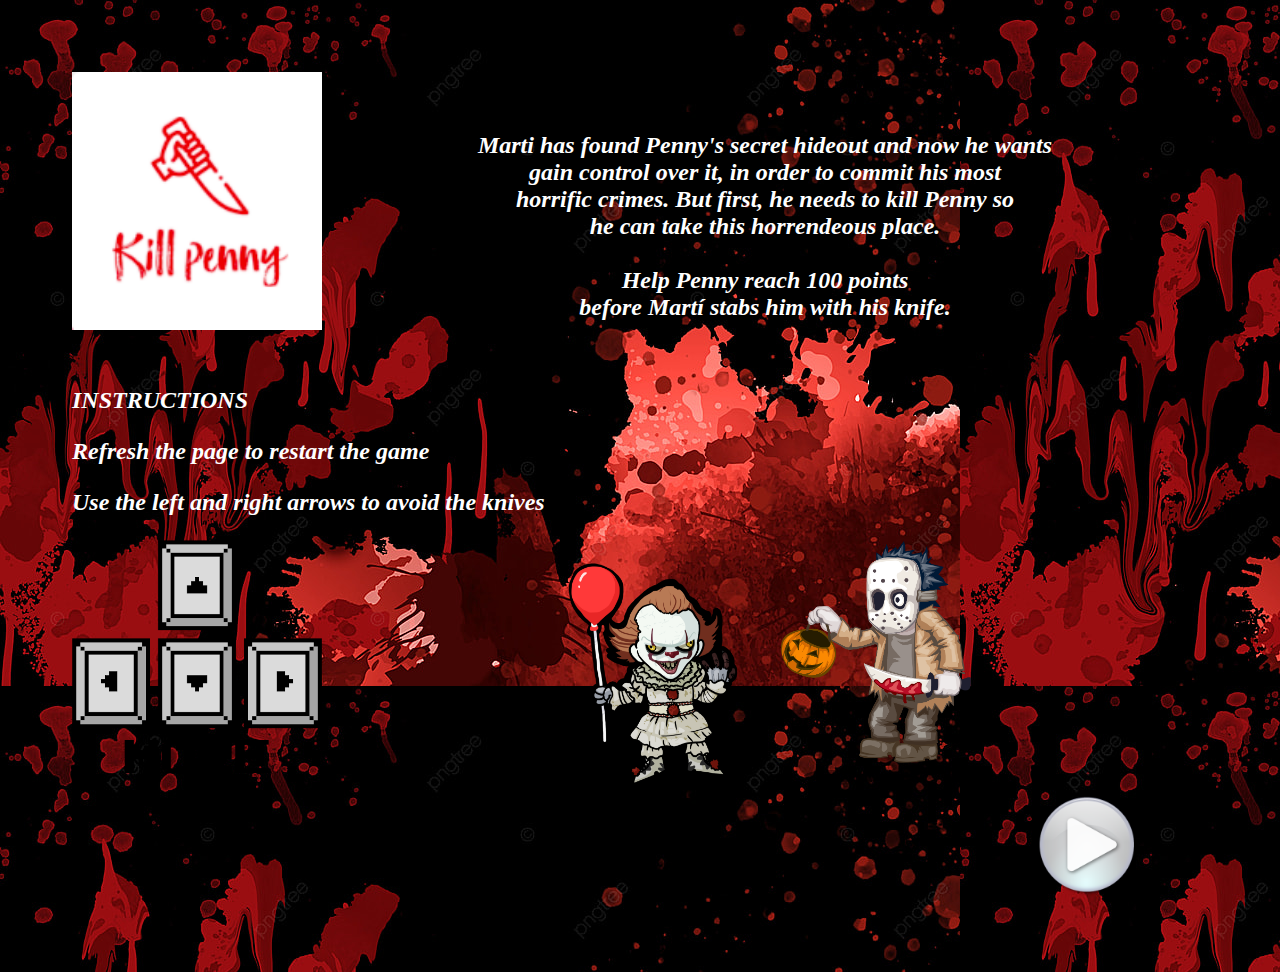
<file: index.html>
<!DOCTYPE html>
<html lang="en">
<head>
    <meta charset="UTF-8">
    <meta http-equiv="X-UA-Compatible" content="IE=edge">
    <meta name="viewport" content="width=device-width, initial-scale=1.0">
    <link rel="stylesheet" href="styles.css" />
    <title>Kill Penny</title>
</head>
<body>
    <div class="container">
        <div class="item" id="item1">
            <img src="imagenes/killpenny.png" alt="" class="logo" width="250px"></img>
        </div>
        <br />
        <br />
        <div class="item2">
            <p>Marti has found Penny's secret hideout and now he wants <br> gain control over it, 
                in order to commit his most <br>horrific crimes. 
                But first, he needs to kill Penny so<br> he can take this horrendeous place.<br>
                <br/>
                Help Penny reach 100 points <br>before Martí stabs him with his knife.</p>
        </div>
    </div>
    <br/>
    <div class="down" >
        <div class="instrucción">
            <p>INSTRUCTIONS</p>
            <p>Refresh the page to restart the game</p>
            <p>Use the left and right arrows to avoid the knives</p>
        </div>
        <div class="personajes">
            <img class="penny" src="imagenes/pngwing.com (1).png" alt="" width="225px">
            <img class="marti" src="imagenes/Marti.png" alt="" width="200px">
       </div>  
       <div class="arrows">
        <img src="imagenes/arrow_keys_solo.png" alt="" width="250px"></img>
    </div>
    <div class="next">
        <a href="./about.html" id="about"><img id="play" src="imagenes/next.png" alt="" width="100px"></a>
   </div>     
</body>
</html>
</file>
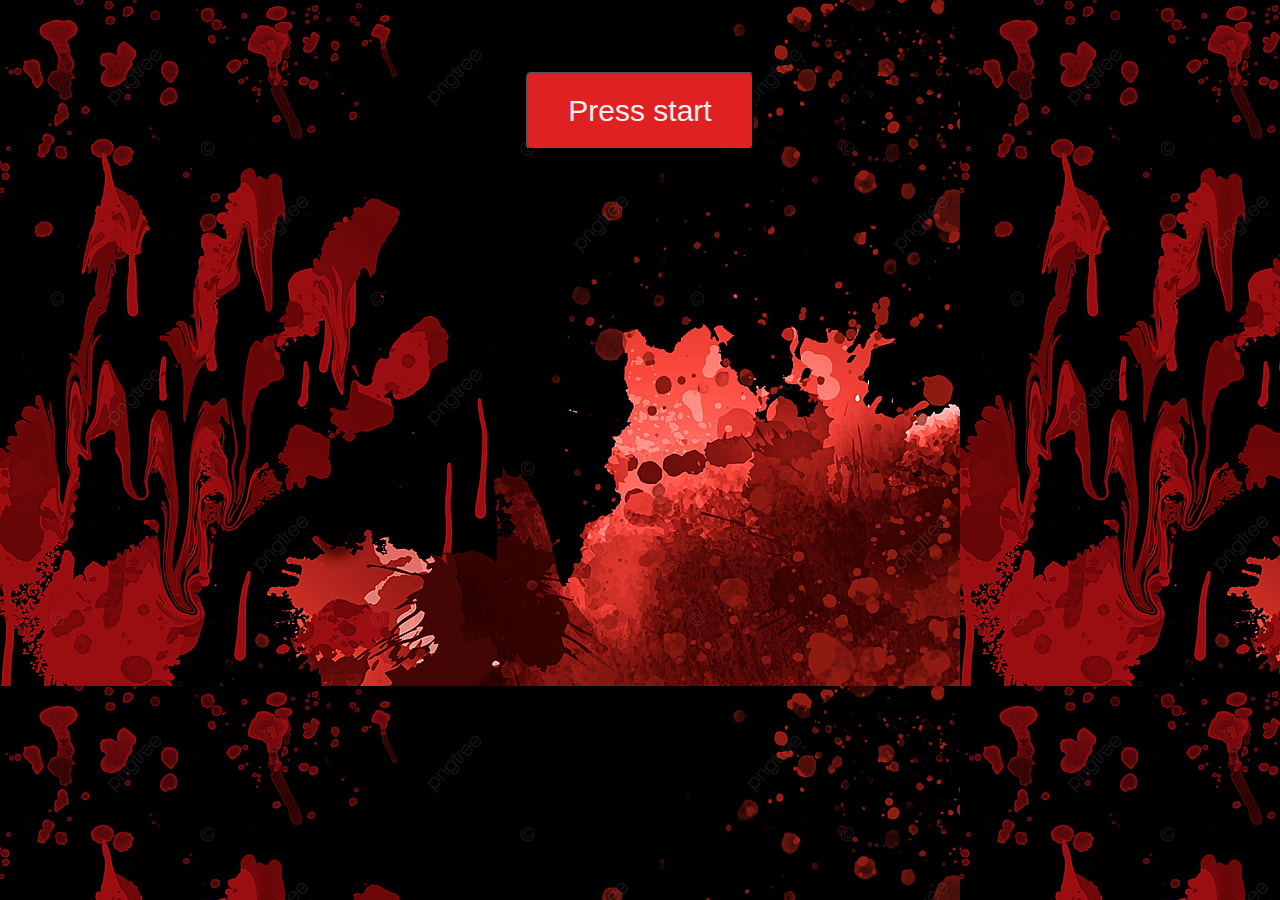
<file: about.html>
<!DOCTYPE html>
<html lang="en">
<head>
    <meta charset="UTF-8">
    <meta http-equiv="X-UA-Compatible" content="IE=edge">
    <meta name="viewport" content="width=device-width, initial-scale=1.0">
    <link rel="stylesheet" href="styles.css" />
    <title>Killer Penny</title>
</head>
<body id="Portada">
    <div style="text-align: center;"> 
        <button id="start-button">Press start</button>
    </div>

    <div id="game-board">
        <canvas id="canvas" width="700" height="600"></canvas>
    </div>

    <script type="text/javascript" src="js/index.js"></script>
</body>
</html>
</file>
<file: styles.css>
body {
    background-image: url("imagenes/coco.jpg");
    padding: 5%;
}
body button {
    font-size: 30px;
    background-color: rgb(224, 33, 33);
    color: rgb(243, 239, 240);
    padding: 20px 40px;
    border-radius: 5px;
    margin-bottom: 20px;
}

#canvas {
    margin: 0 auto;
    display: block;
}

.item {
    float: left;
}

.item2 {
    color: white;
    font: oblique bold 150% cursive;
    text-align: center;   
}

.instrucción {
    font: oblique bold 150% cursive;
    color: white;
}

.personajes {
    float: right;
    margin-right: 20%;
}

.next {
    margin-left: 85%;
}
</file>
